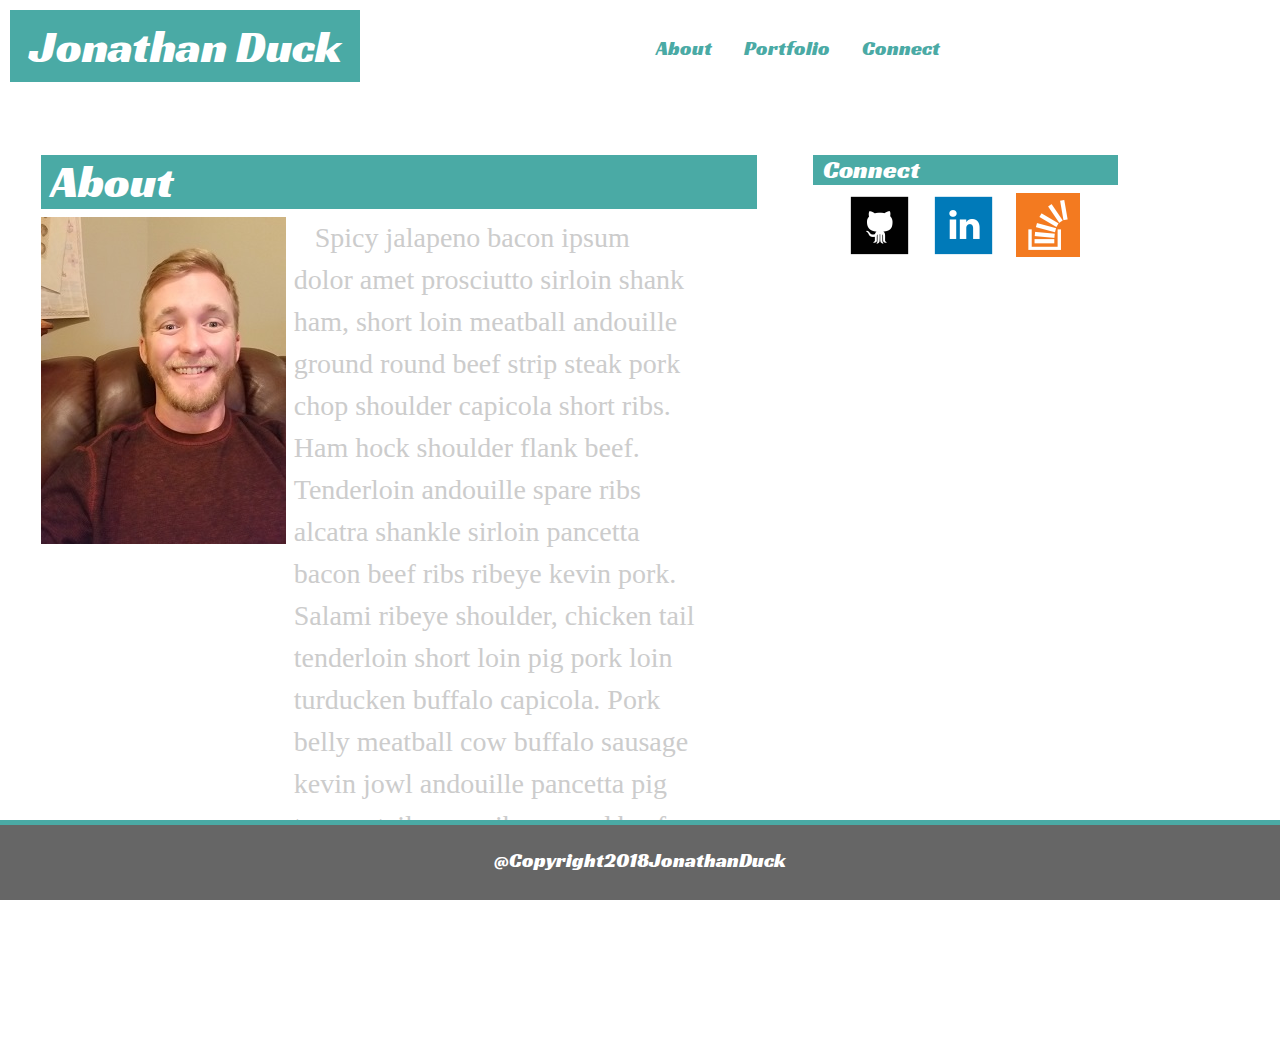
<file: index.html>
<!doctype html>
<html lang="en">

<head>
    <!-- Required meta tags -->
    <meta charset="utf-8">
    <meta name="viewport" content="width=device-width, initial-scale=1, shrink-to-fit=no" />

    <!-- Bootstrap CSS -->
    <link rel="stylesheet" href="https://maxcdn.bootstrapcdn.com/bootstrap/4.0.0/css/bootstrap.min.css" integrity="sha384-Gn5384xqQ1aoWXA+058RXPxPg6fy4IWvTNh0E263XmFcJlSAwiGgFAW/dAiS6JXm"
        crossorigin="anonymous" />
    <link rel="stylesheet" href="assets/css/style.css" type="text/css" />
    <link href="https://fonts.googleapis.com/css?family=Monoton|Racing+Sans+One|Shrikhand|Vampiro+One" rel="stylesheet">
    <meta name="viewport" content="width=device-width, initial-scale=1">

    <title>Jonathan Duck Portfolio</title>
</head>

<body>
    <div class="row header">
        <div class="name col-md-6 col-sm-12">
            <h1>Jonathan Duck</h1>
        </div>
        <div class="nav col-md-6 col-sm-12">
            <ul class="nav">
                <li class="nav-item">
                    <a class="nav-link active" href="index.html">About</a>
                </li>
                <li class="nav-item">
                    <a class="nav-link" href="portfolio.html">Portfolio</a>
                </li>
                <li class="nav-item">
                    <a class="nav-link" href="contact.html">Connect</a>
                </li>
            </ul>
        </div>
    </div>
    <div class="container-fluid">
        <div class="row">
            <div class="main col-lg-7 col-md-11 col-sm-11">
                <h2>About</h2>
                <div class="row">
                    <div class="col-lg-11 col-md-11 col-sm-11">
                        <div class="row">
                        <div class="profile col-md-4"><img class="profile1" src="assets/images/profile.jpg" alt="John Duck"></div>
                       <div class="col-md-8"> <p class="info">&nbsp;&nbsp;&nbsp;Spicy jalapeno bacon ipsum dolor amet prosciutto sirloin shank ham, short loin meatball andouille ground
                            round beef strip steak pork chop shoulder capicola short ribs. Ham hock shoulder flank beef. Tenderloin andouille spare
                            ribs alcatra shankle sirloin pancetta bacon beef ribs ribeye kevin pork. Salami ribeye shoulder, chicken tail tenderloin
                            short loin pig pork loin turducken buffalo capicola. Pork belly meatball cow buffalo sausage kevin jowl andouille pancetta
                            pig tongue tail spare ribs corned beef pork.
                        </p></div>
                        </div>
                    
                    </div>
                </div>

                

            </div>
            <div class="side col-lg-3 col-md-3 col-sm-11 col-xs-11">
                <h3>Connect</h3>
                <div class="row">
                    <div class="a col-md-3">
                        <a target="_blank" href="https://github.com/Duck126">
                            <img class="connect" src="assets/images/github.png">
                        </a>
                    </div>
                    <div class="a col-md-3">
                        <a target="_blank" href="https://www.linkedin.com/in/jonathan-duck-523298151">
                            <img class="connect" src="assets/images/linkedin.png">
                        </a>
                    </div>
                    <div class="a col-md-3">
                        <a target="_blank" href="https://stackexchange.com/users/12660500/j-duck">
                            <img class="connect" src="assets/images/stack.png">
                        </a>
                    </div>
                </div>
            </div>




            <div class="container">
                <div class="footertop col-md-12"></div>
                <div class="footer col-md-12">
                    <h5>@Copyright2018JonathanDuck</h5>
                </div>
            </div>

            <!-- Optional JavaScript -->
            <!-- jQuery first, then Popper.js, then Bootstrap JS -->
            <script src="https://code.jquery.com/jquery-3.2.1.slim.min.js" integrity="sha384-KJ3o2DKtIkvYIK3UENzmM7KCkRr/rE9/Qpg6aAZGJwFDMVNA/GpGFF93hXpG5KkN"
                crossorigin="anonymous"></script>
            <script src="https://cdnjs.cloudflare.com/ajax/libs/popper.js/1.12.9/umd/popper.min.js" integrity="sha384-ApNbgh9B+Y1QKtv3Rn7W3mgPxhU9K/ScQsAP7hUibX39j7fakFPskvXusvfa0b4Q"
                crossorigin="anonymous"></script>
            <script src="https://maxcdn.bootstrapcdn.com/bootstrap/4.0.0/js/bootstrap.min.js" integrity="sha384-JZR6Spejh4U02d8jOt6vLEHfe/JQGiRRSQQxSfFWpi1MquVdAyjUar5+76PVCmYl"
                crossorigin="anonymous"></script>
</body>

</html>
</file>
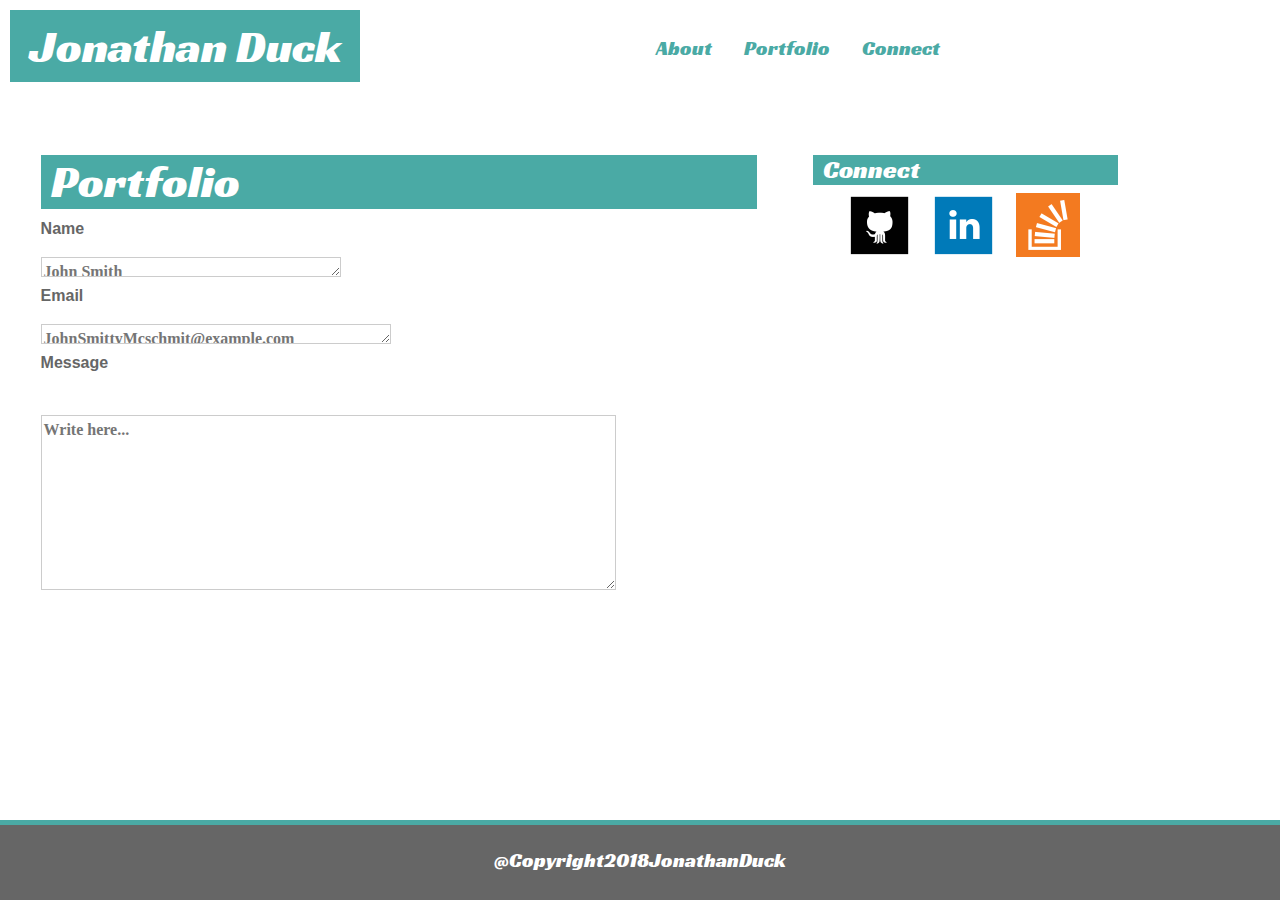
<file: contact.html>
<!doctype html>
<html lang="en">

<head>
    <!-- Required meta tags -->
    <meta charset="utf-8">
    <meta name="viewport" content="width=device-width, initial-scale=1, shrink-to-fit=no" />

    <!-- Bootstrap CSS -->
    <link rel="stylesheet" href="https://maxcdn.bootstrapcdn.com/bootstrap/4.0.0/css/bootstrap.min.css" integrity="sha384-Gn5384xqQ1aoWXA+058RXPxPg6fy4IWvTNh0E263XmFcJlSAwiGgFAW/dAiS6JXm"
        crossorigin="anonymous" />
    <link rel="stylesheet" href="assets/css/style.css" type="text/css" />
    <link href="https://fonts.googleapis.com/css?family=Monoton|Racing+Sans+One|Shrikhand|Vampiro+One" rel="stylesheet">
    <meta name="viewport" content="width=device-width, initial-scale=1">

    <title>Jonathan Duck Portfolio</title>
</head>

<body>
    <div class="row header">
        <div class="name col-md-6 col-sm-12">
            <h1>Jonathan Duck</h1>
        </div>
        <div class="nav col-md-6 col-sm-12">
            <ul class="nav">
                <li class="nav-item">
                    <a class="nav-link active" href="index.html">About</a>
                </li>
                <li class="nav-item">
                    <a class="nav-link" href="portfolio.html">Portfolio</a>
                </li>
                <li class="nav-item">
                    <a class="nav-link" href="contact.html">Connect</a>
                </li>
            </ul>
        </div>
    </div>
    <div class="container-fluid">
        <div class="row">
            <div class="main col-lg-7 col-md-11 col-sm-11">
                <h2>Portfolio</h2>
                <div class="row">
                    <div class="col-md-11"><p class="input1">Name</p>
                    <textarea name="career[message]" class="contact1" tabindex="1" placeholder="John Smith" required></textarea></div>
                </div>
                <div class="row">
                    <div class="col-md-11"><p class="input2">Email</p>
                    <textarea name="career[message]" class="contact2" tabindex="2" placeholder="JohnSmittyMcschmit@example.com" required></textarea></div>
                </div>
                <div class="row">
                    <div class="col-md-11"><p class="input3">Message</p>
                    <br>
                    <textarea name="career[message]" class="contact3" tabindex="3" placeholder="Write here..." required></textarea></div>
                </div>

            </div>
            <div class="side col-lg-3 col-md-3 col-sm-11 col-xs-11">
                <h3>Connect</h3>
                <div class="row">
                    <div class="a col-md-3">
                        <a target="_blank" href="https://github.com/Duck126">
                            <img class="connect" src="assets/images/github.png">
                        </a>
                    </div>
                    <div class="a col-md-3">
                        <a target="_blank" href="https://www.linkedin.com/in/jonathan-duck-523298151">
                            <img class="connect" src="assets/images/linkedin.png">
                        </a>
                    </div>
                    <div class="a col-md-3">
                        <a target="_blank" href="https://stackexchange.com/users/12660500/j-duck">
                            <img class="connect" src="assets/images/stack.png">
                        </a>
                    </div>
                </div>
            </div>




            <div class="container">
                <div class="footertop col-md-12"></div>
                <div class="footer col-md-12">
                    <h5>@Copyright2018JonathanDuck</h5>
                </div>
            </div>

            <!-- Optional JavaScript -->
            <!-- jQuery first, then Popper.js, then Bootstrap JS -->
            <script src="https://code.jquery.com/jquery-3.2.1.slim.min.js" integrity="sha384-KJ3o2DKtIkvYIK3UENzmM7KCkRr/rE9/Qpg6aAZGJwFDMVNA/GpGFF93hXpG5KkN"
                crossorigin="anonymous"></script>
            <script src="https://cdnjs.cloudflare.com/ajax/libs/popper.js/1.12.9/umd/popper.min.js" integrity="sha384-ApNbgh9B+Y1QKtv3Rn7W3mgPxhU9K/ScQsAP7hUibX39j7fakFPskvXusvfa0b4Q"
                crossorigin="anonymous"></script>
            <script src="https://maxcdn.bootstrapcdn.com/bootstrap/4.0.0/js/bootstrap.min.js" integrity="sha384-JZR6Spejh4U02d8jOt6vLEHfe/JQGiRRSQQxSfFWpi1MquVdAyjUar5+76PVCmYl"
                crossorigin="anonymous"></script>
</body>

</html>
</file>
<file: assets/css/style.css>
body {
       padding-top:0px;
       background-image: url('https://www.planwallpaper.com/static/images/Light-Wood-Background-Wallpaper.jpg');
       Background-size: cover;
       
       background-repeat:no-repeat;
       display: compact;
     }
     
     div.nav {
       padding-top: 5px;
       background-color: #ffffff;

     }
     
     ul.nav {
       padding-top: 20px;
       padding-left: 0px;
     }
    
     .nav-link {
       font-family: 'Racing Sans One', cursive;
       font-size: 20px;
       color: #4aaaa5;
     }
     
     .container {
       width: 960px;
       margin-right: 0px;
       margin-left: 0px;
       margin-top: 0px;
       margin-bottom: 0px;
     }


     .nav-link.active {
       text-transform: underline;
     }
     
     .main {
       background-color: #ffffff;
       padding-bottom: 15px;
       
       margin-bottom: 100px;
       margin-top: 50px;
       margin-left: 2%;
       width: auto;
       height: auto;
     }

     p.imgtext {
       background-color: #4aaaa5;
       width: 300px;
       text-align: center;
       color: #ffffff;
       font-family: 'Racing Sans One', cursive;
       font-size: 20px;
       
     }

     div.image {
       padding-left: 10%;
       padding-top: 15px;
       align-content: center;
     }
     
     div.a {
       width: 33%;
       padding-left: 15%;
     }

     div.side {
       background-color: #ffffff;
       width: auto;
       height: 140px;
       margin-bottom: 175px;
       margin-left: 2%;
       margin-right: 50px;
       padding-right: 0px;
       margin-top: 50px;
      
       
     }

     .input3 {
   
    bottom: 280px;
    left: 35px;
    text-align: left;
    background: none;
    color: #666666;
    font-weight: bold;

}

.input2 {
    
    top: 85px;
    left: 17.5px;
    text-align: left;
    background: none;
    color: #666666;
    font-weight: bold;
}

.input1 {
   
    top: 0px;
    left: 17.5px;
    text-align: left;
    background: none;
    color: #666666;
    font-weight: bold;
}
.contact1 {
   
    top: 0px;
    left: 17.5px;
    width: 300px;
    height: 20px;
    font-family: 'Times New Roman', Times, serif;
    border-color: #cccccc;
    text-decoration-color: #cccccc;
    font-weight: bold;
    margin-left: 0px;

}

.contact2 {
  
    top: 140px;
    left: 17.5px;
    width: 350px;
    height: 20px;
    font-family: 'Times New Roman', Times, serif;
    border-color: #cccccc;
    text-decoration-color: #cccccc;
    font-weight: bold;
    margin-left: 0px;

}


.contact3 {
   
    width: 575px;
    height: 175px;
    font-family: 'Times New Roman', Times, serif;
    border-color: #cccccc;
    text-decoration-color: #cccccc;
    font-weight: bold;
    bottom: 0px;
    left: 35px;
}












     .profile {
       margin-left: 0px;
        margin-right: 0px;
     }

     profile1 {
      
     }


     .info {
    text-align: left;
    margin-left: 25px;
    margin-bottom: 50px;
    width:auto;
    font-family: 'Times New Roman', Times, serif;
    font-size: 28px;
    color: #cccccc;
}

  
      
      h1 {
        background-color: #4aaaa5;
       text-align: center;
       margin-top: 10px;
       margin-left: 10px;
       padding-top: 10px;
       width: 350px;
       height: 72px;
       
      
       font-family: 'Racing Sans One', cursive;
       font-size: 45px;
       color: #ffffff;
     }

      h2 {
       padding-left: 10px;
       background-color: #4aaaa5;
       text-align: left;
       margin-top:15px;
       margin-left: 0px;
      
   
     
       font-family: 'Racing Sans One', cursive;
       font-size: 45px;
       color:#ffffff;
     }
  
      h3 {
        margin-top: 15px;
       padding-left: 10px;
       background-color: #4aaaa5;
       text-align: left;
       margin-left: 0px;
       width: 100%;
       
       font-family: 'Racing Sans One', cursive;
       font-size: 25px;
       color: #ffffff;
     }

     .name {
       background-color: #ffffff;
     }

     .footertop {
       position: fixed;
       bottom: 75px;
       left: 0px;
       height: 5px;
       width: ;
       background-color: #4aaaa5


     }
     .footer {
       font-family: 'Racing Sans One', cursive;
       padding-top: 20px;
       text-align: center;
       margin-top: 150px;
       width: ;
       color: #ffffff;
       border-style: solid;
       border-color: #666666;
       background-color:#666666;
       height: 75px;
       position: fixed;
       bottom: 0px;
       left: 0px;
     }
</file>
